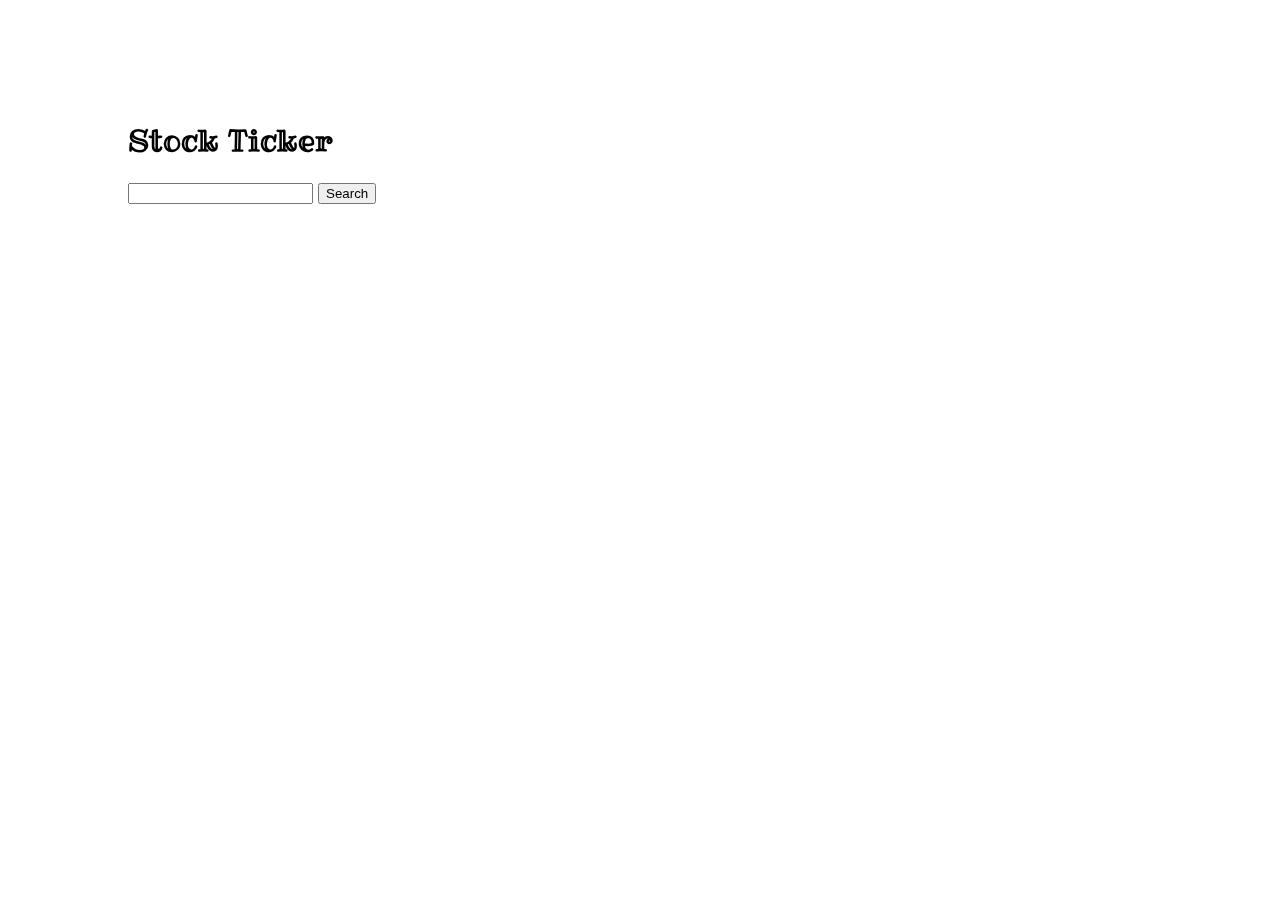
<file: index.html>
<!DOCTYPE html>
<html lang="en">
<head>
  <title>Stock Ticker</title>
  <link rel="stylesheet" href="styles/styles.css">
</head>
<body>
  
  <form id="search">
    <h1>Stock Ticker</h1>
    <input type="search" id="keyword"/>
    <button>Search</button>
  </form>
  
  <div class = "test" id = "test">
  </div>



  <script src="javascript/jquery.js"></script>
  <script src="javascript/apiwork.js"></script>
</body>
</html>
</file>
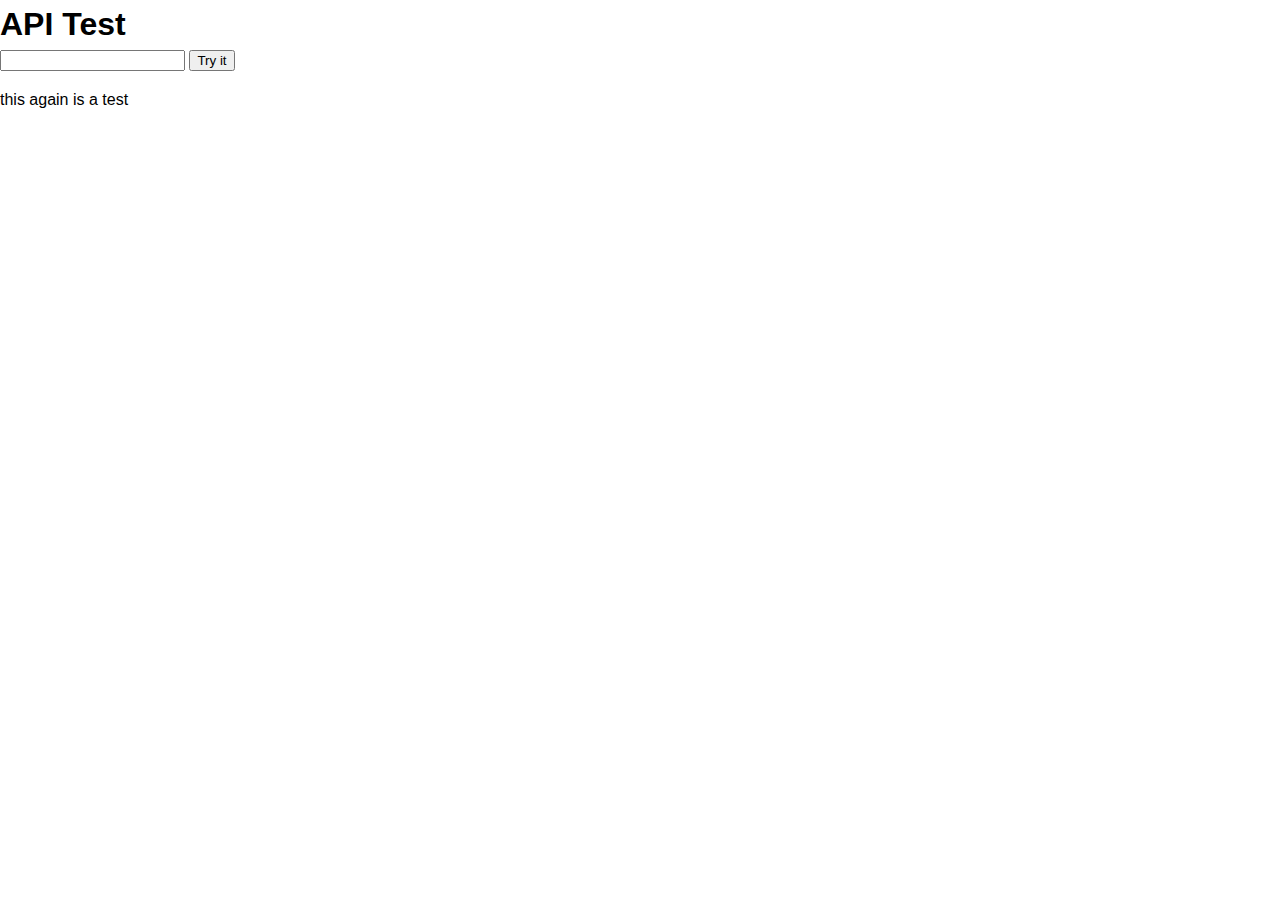
<file: apitest/index.html>
<!DOCTYPE html>
<html>
<head>
  <title>API Test</title>
  <link rel="stylesheet" href="css/style.css">
</head>
<body>
  
  <div id="search">
    <h1>API Test</h1>
    <input type="search" id="search-keyword">
    <button id="myBtn">Try it</button>
  </div>
  
  <p> this again is a test</p>

  <ul id="results"></ul>


  <script src="js/jquery.js"></script>
  <script src="js/api.js"></script>


</body>
</html>
</file>
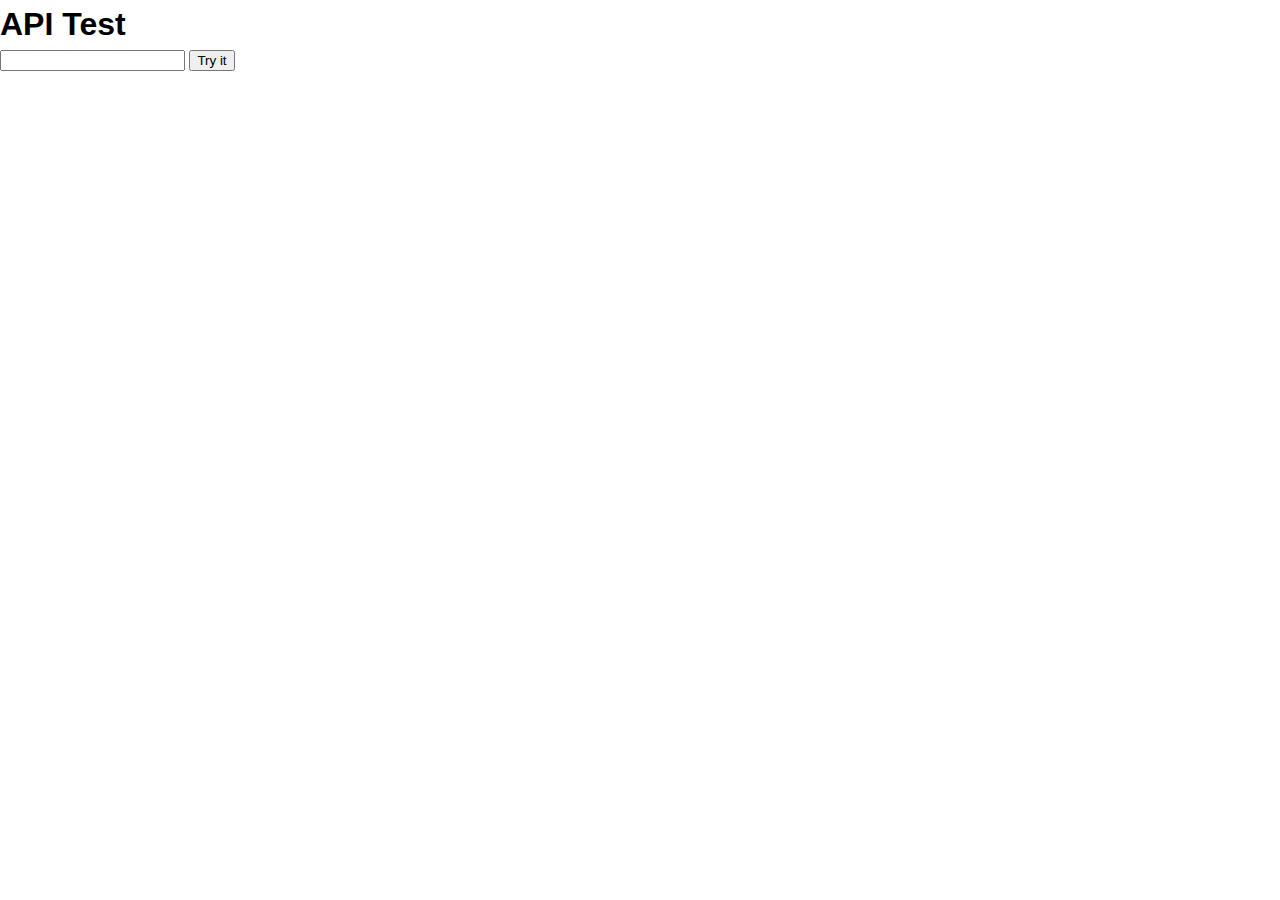
<file: final/apitest/index.html>
<!DOCTYPE html>
<html>
<head>
  <title>API Test</title>
  <link rel="stylesheet" href="css/style.css">
</head>
<body>
  
  <div id="search">
    <h1>API Test</h1>
    <input type="search" id="search-keyword">
    <button id="myBtn">Try it</button>
  </div>
  <div id="results"></div>



  <script src="js/jquery.js"></script>
  <script src="js/api.js"></script>

</body>
</html>
</file>
<file: styles/styles.css>
@import url(http://fonts.googleapis.com/css?family=Ribeye+Marrow);

body {
  font-family: Ribeye Marrow;
  margin: 0;
  padding: 0;
  padding-left: 40%;
}

form {
  position: fixed;
  left: 10%;
  top: 100px;
  width: 30%;
}

form h1 {
  font-size: 30px;
}

img {
  display: block;
  margin: 50px auto;
  vertical-align: middle;
  height: 200px;
  width: 200px;
  transition: 1s;
}

.big {
  height: 350px;
  width: 350px;
  transition: 1s;
}

.test{
  position: fixed;
  height: 100px;
  width: 100px;
}
</file>
<file: apitest/css/style.css>
body {
  font: 16px/1.5 Helvetica Neue, Helvetica, sans-serif;
  margin: 0;
}

form {
  background-color: black;
  color: #fff;
  padding: 10px 25px;
}

h1 {
  margin: 0;
}

a {
  color: #c00;
}
</file>
<file: final/apitest/css/style.css>
body {
  font: 16px/1.5 Helvetica Neue, Helvetica, sans-serif;
  margin: 0;
}

form {
  background-color: black;
  color: #fff;
  padding: 10px 25px;
}

h1 {
  margin: 0;
}

a {
  color: #c00;
}
</file>
